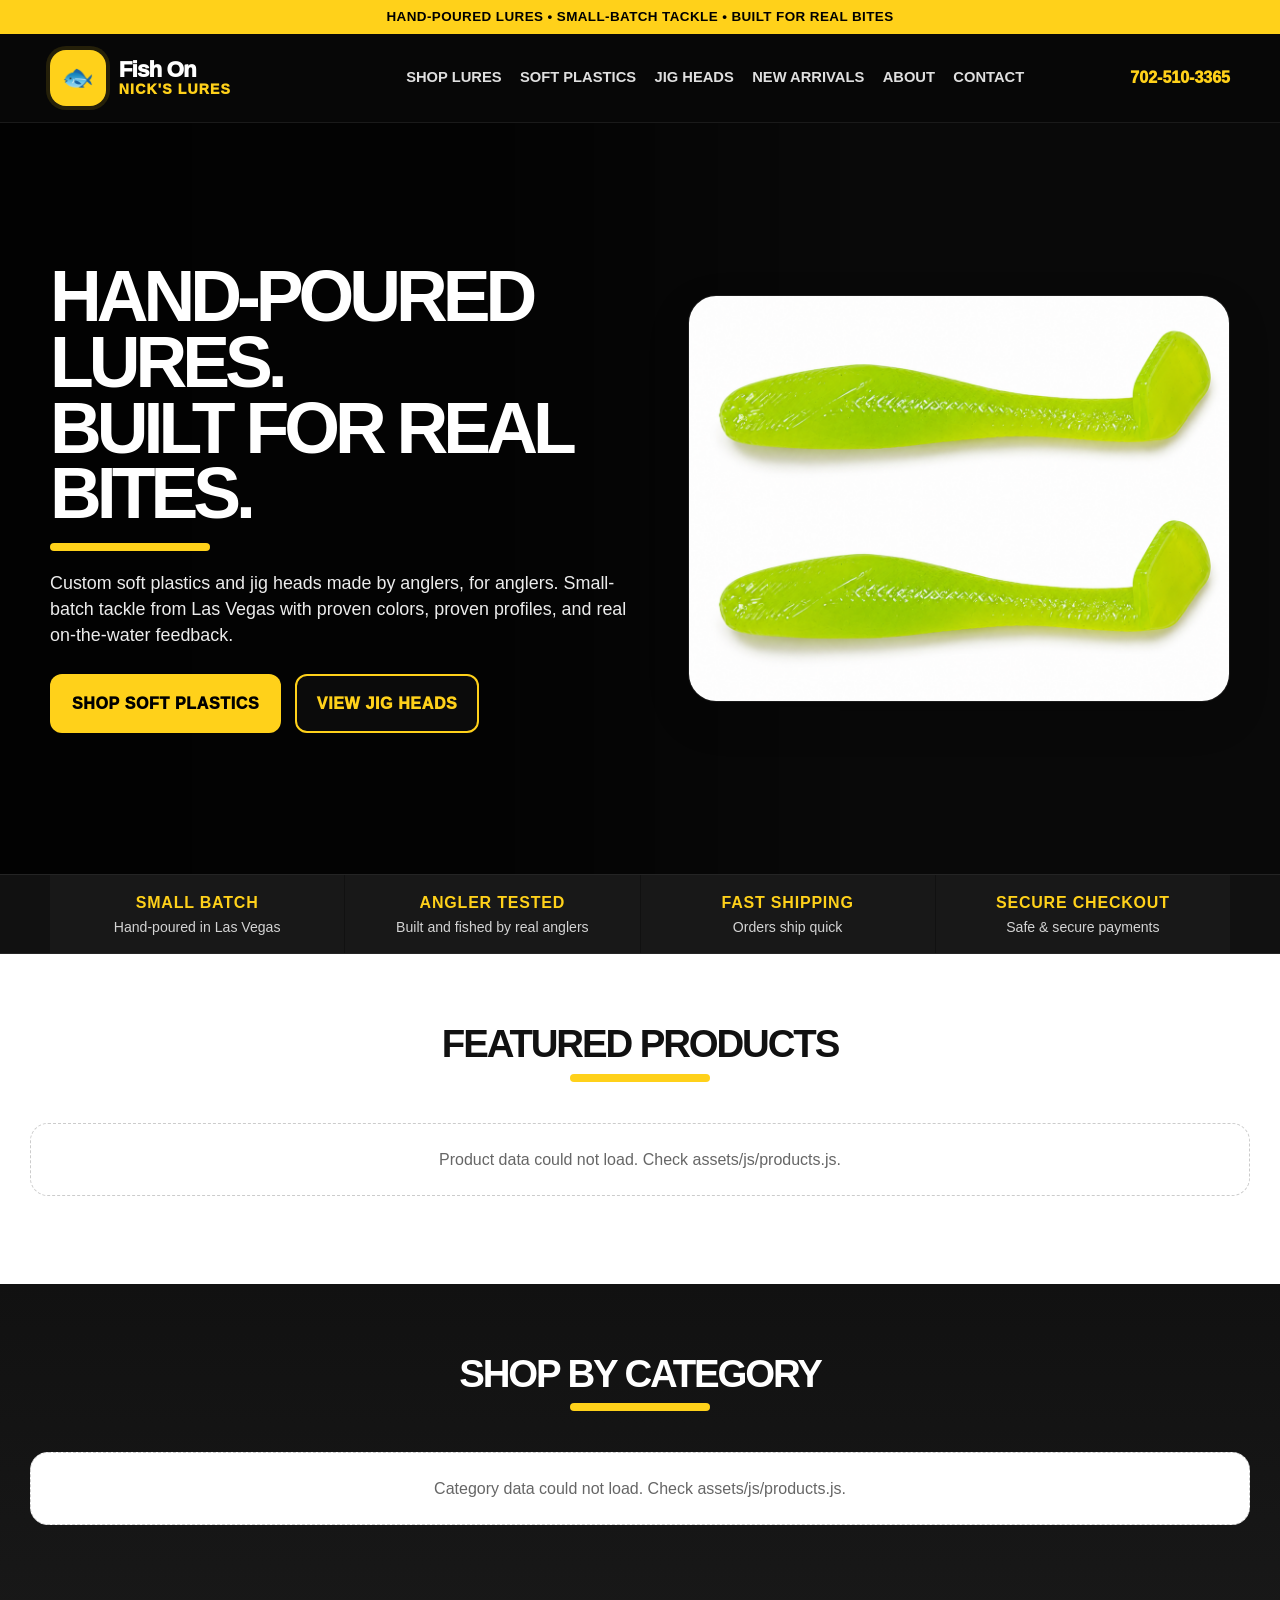
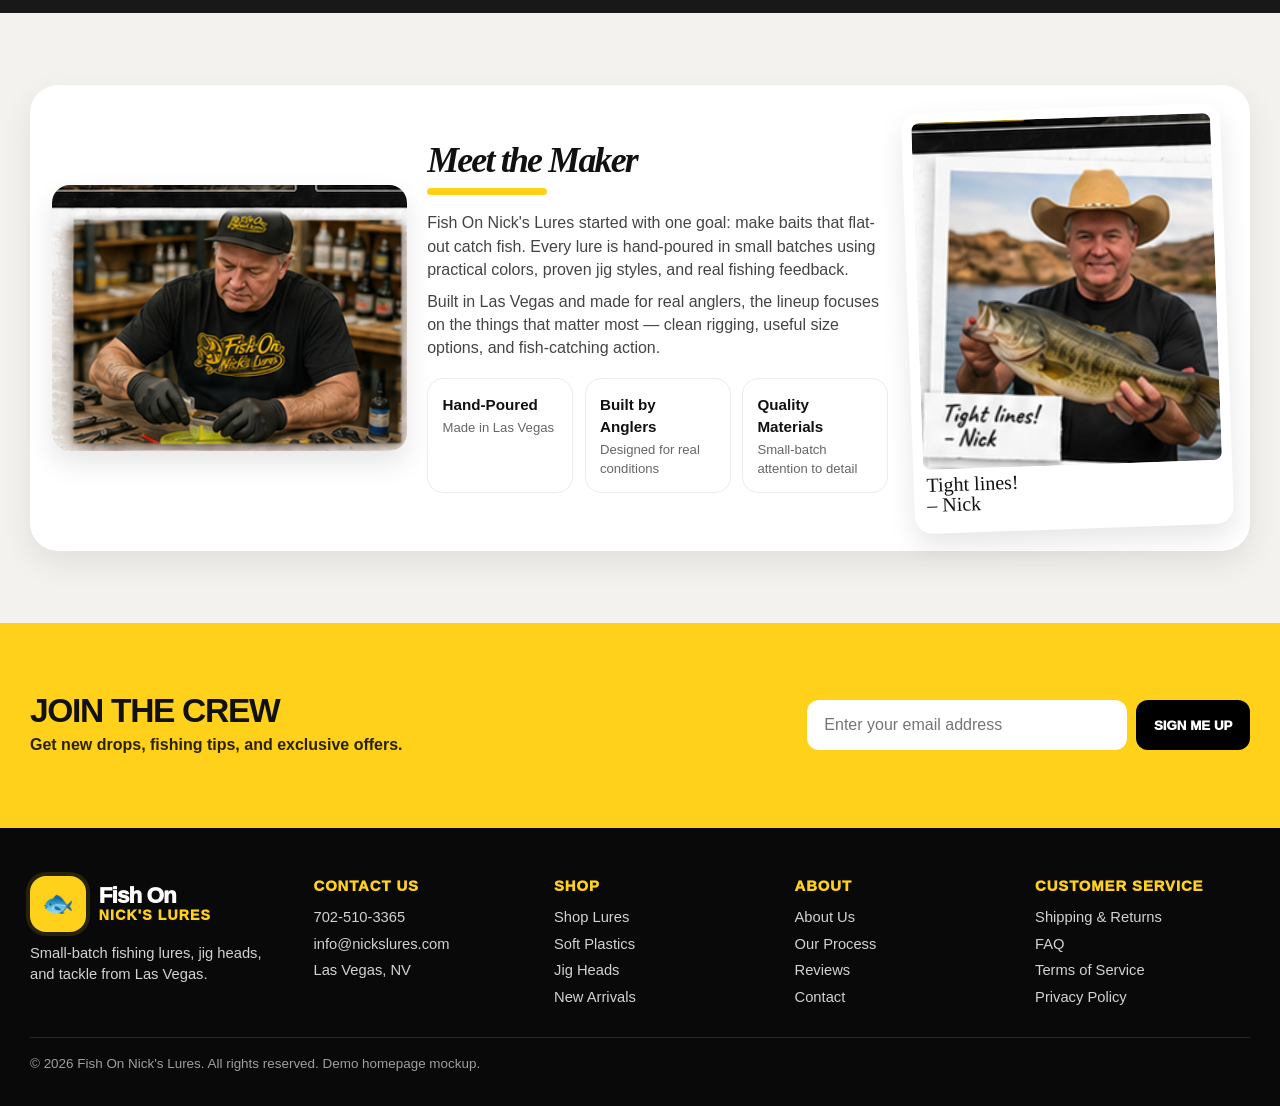
<file: index.html>
<!doctype html>

<html lang="en">
<head>
<meta charset="utf-8"/>
<meta content="width=device-width, initial-scale=1" name="viewport"/>
<title>Fish On Nick's Lures | Hand-Poured Lures &amp; Jig Heads</title>
<meta content="Small-batch soft plastics, jig heads, and fishing tackle from Fish On Nick's Lures in Las Vegas." name="description"/>
<style>
    :root{
      --yellow:#ffd11a;
      --yellow-2:#f1b800;
      --black:#0b0b0b;
      --charcoal:#171717;
      --gray:#f7f7f5;
      --text:#111;
      --muted:#666;
      --white:#fff;
      --shadow:0 16px 40px rgba(0,0,0,.18);
      --radius:22px;
      --radius-lg:30px;
    }
    *{box-sizing:border-box}
    html{scroll-behavior:smooth}
    body{margin:0;font-family:Inter,Arial,Helvetica,sans-serif;color:var(--text);background:#fff;line-height:1.45}
    a{text-decoration:none;color:inherit}
    img{display:block;max-width:100%}
    .topbar{background:var(--yellow);color:#000;text-align:center;font-weight:900;letter-spacing:.03em;font-size:.84rem;padding:.45rem 1rem;text-transform:uppercase}
    .header{background:#070707;color:#fff;position:sticky;top:0;z-index:20;border-bottom:1px solid rgba(255,255,255,.08)}
    .nav{max-width:1220px;margin:auto;padding:1rem 1.25rem;display:flex;align-items:center;gap:1.25rem}
    .brand{display:flex;align-items:center;gap:.8rem;min-width:250px}
    .brand-mark{width:56px;height:56px;border-radius:16px;background:var(--yellow);display:grid;place-items:center;color:#000;font-size:1.6rem;font-weight:900;box-shadow:0 0 0 4px rgba(255,209,26,.12)}
    .brand-name{font-size:1.4rem;font-weight:1000;line-height:.94;letter-spacing:-.04em}
    .brand-name span{display:block;color:var(--yellow);font-size:.88rem;letter-spacing:.08em;text-transform:uppercase;margin-top:.18rem}
    .links{display:flex;gap:1.15rem;flex:1;justify-content:center;flex-wrap:wrap}
    .links a{font-size:.92rem;font-weight:900;text-transform:uppercase;color:#ededed;opacity:.94}
    .links a:hover{color:var(--yellow)}
    .phone{font-weight:950;color:var(--yellow);white-space:nowrap}

    .hero{background:linear-gradient(90deg,rgba(0,0,0,.84) 0%,rgba(0,0,0,.7) 42%,rgba(0,0,0,.25) 68%), #0c0c0c;color:white;overflow:hidden}
    .hero-inner{max-width:1220px;margin:auto;display:grid;grid-template-columns:1.05fr .95fr;gap:2.4rem;align-items:center;padding:4.3rem 1.25rem}
    .hero-copy h1{font-size:clamp(2.8rem,5.6vw,5.4rem);line-height:.92;margin:0 0 1rem;letter-spacing:-.07em;text-transform:uppercase}
    .hero-copy p{font-size:1.12rem;max-width:620px;color:#ececec;margin:0 0 1.6rem}
    .accent-line{width:160px;height:8px;background:var(--yellow);border-radius:999px;margin:1rem 0 1.2rem}
    .actions{display:flex;gap:.85rem;flex-wrap:wrap}
    .btn{display:inline-flex;align-items:center;justify-content:center;border-radius:12px;padding:1rem 1.25rem;font-weight:950;text-transform:uppercase;letter-spacing:.04em;border:2px solid transparent;transition:.2s ease}
    .btn.primary{background:var(--yellow);color:#000}
    .btn.primary:hover{background:#ffe15a}
    .btn.secondary{border-color:var(--yellow);color:var(--yellow);background:rgba(255,255,255,.03)}
    .btn.secondary:hover{background:rgba(255,209,26,.1)}
    .hero-photo{border-radius:28px;overflow:hidden;box-shadow:var(--shadow);border:1px solid rgba(255,255,255,.08)}
    .hero-photo img{width:100%;height:100%;object-fit:cover;aspect-ratio:4/3}

    .values{background:#111;color:white;border-top:1px solid rgba(255,255,255,.08);border-bottom:1px solid rgba(255,255,255,.08)}
    .values-grid{max-width:1220px;margin:auto;display:grid;grid-template-columns:repeat(4,1fr);gap:1px;padding:0 1.25rem}
    .value{background:#181818;padding:1rem;text-align:center}
    .value strong{display:block;color:var(--yellow);text-transform:uppercase;letter-spacing:.05em;font-size:1rem}
    .value span{display:block;color:#d3d3d3;font-size:.88rem;margin-top:.15rem}

    section{padding:4.5rem 1.25rem}
    .wrap{max-width:1220px;margin:auto}
    .section-title{text-align:center;margin-bottom:1.55rem}
    .section-title h2{margin:0;font-size:clamp(2rem,3vw,3rem);line-height:.95;letter-spacing:-.055em;text-transform:uppercase}
    .section-title .brush{width:140px;height:8px;background:var(--yellow);border-radius:999px;margin:.7rem auto 0}

    .products{display:grid;grid-template-columns:repeat(5,1fr);gap:1rem}
    .card{background:#fff;border:1px solid #ececec;border-radius:18px;padding:1rem;box-shadow:0 8px 26px rgba(0,0,0,.08)}
    .card-media{background:#fbfbfb;border-radius:16px;overflow:hidden;aspect-ratio:1/1;display:grid;place-items:center}
    .card-media img{width:100%;height:100%;object-fit:cover}
    .card h3{font-size:1rem;line-height:1.15;margin:.8rem 0 .45rem}
    .stars{color:var(--yellow-2);font-size:.88rem}
    .small{color:var(--muted);font-size:.83rem}
    .price{font-size:1.16rem;font-weight:950;margin-top:.35rem}

    .categories{background:linear-gradient(180deg,#111,#181818);color:white}
    .cat-grid{display:grid;grid-template-columns:repeat(4,1fr);gap:1rem;margin-top:1.5rem}
    .cat{position:relative;min-height:205px;border-radius:18px;overflow:hidden;box-shadow:var(--shadow);padding:1.1rem;display:flex;flex-direction:column;justify-content:flex-end}
    .cat img{position:absolute;inset:0;width:100%;height:100%;object-fit:cover;opacity:.68}
    .cat:after{content:"";position:absolute;inset:0;background:linear-gradient(transparent,rgba(0,0,0,.85));}
    .cat>*{position:relative;z-index:1}
    .cat h3{font-size:1.5rem;line-height:1.02;text-transform:uppercase;margin:0 0 .7rem;max-width:80%}
    .cat .btn-sm{align-self:flex-start;background:var(--yellow);color:#000;border-radius:10px;padding:.55rem .85rem;font-size:.8rem;font-weight:950;text-transform:uppercase}

    .maker{background:#f4f2ee}
    .maker-shell{background:#fff;border-radius:28px;padding:1.4rem;box-shadow:0 12px 32px rgba(0,0,0,.08)}
    .maker-grid{display:grid;grid-template-columns:1fr 1.3fr .9fr;gap:1.25rem;align-items:center}
    .maker-photo,.polaroid{border-radius:18px;overflow:hidden;box-shadow:0 12px 28px rgba(0,0,0,.1);background:#fdfdfd}
    .maker-photo img{width:100%;height:100%;object-fit:cover;aspect-ratio:4/3}
    .maker-copy h2{margin:0;font-size:clamp(2rem,2.8vw,3rem);letter-spacing:-.05em;line-height:1;font-family:Georgia, 'Times New Roman', serif;font-style:italic}
    .maker-copy .brush{width:120px;height:7px;background:var(--yellow);border-radius:999px;margin:.6rem 0 1rem}
    .maker-copy p{margin:.55rem 0;color:#444;font-size:1rem}
    .badges{display:grid;grid-template-columns:repeat(3,1fr);gap:.7rem;margin-top:1.2rem}
    .badge{padding:.9rem;border:1px solid #ececec;border-radius:16px;background:#fff}
    .badge strong{display:block;font-size:.95rem}
    .badge span{display:block;color:var(--muted);font-size:.82rem;margin-top:.12rem}
    .polaroid{background:#fff;padding:.65rem .65rem 1.15rem;transform:rotate(-2deg)}
    .polaroid img{width:100%;height:auto;border-radius:8px}
    .polaroid-note{font-family:'Comic Sans MS', 'Marker Felt', cursive;font-size:1.25rem;margin:.3rem 0 0 .15rem;line-height:1}

    .newsletter{background:var(--yellow)}
    .newsletter-inner{max-width:1220px;margin:auto;display:grid;grid-template-columns:1.1fr auto;gap:1rem;align-items:center}
    .newsletter h2{margin:0;font-size:2.1rem;line-height:.96;text-transform:uppercase;letter-spacing:-.04em}
    .newsletter p{margin:.35rem 0 0;color:#282200;font-weight:600}
    .form{display:flex;gap:.6rem;flex-wrap:wrap}
    .form input{min-width:320px;padding:1rem 1.1rem;border:0;border-radius:12px;font-size:1rem}
    .form button{padding:1rem 1.1rem;border:0;border-radius:12px;background:#000;color:#fff;font-weight:950;text-transform:uppercase}

    footer{background:#090909;color:white;padding:3rem 1.25rem 2rem}
    .footer-grid{max-width:1220px;margin:auto;display:grid;grid-template-columns:1.2fr repeat(4,1fr);gap:1.6rem}
    .footer-title{font-size:.93rem;font-weight:950;letter-spacing:.06em;text-transform:uppercase;color:var(--yellow);margin-bottom:.6rem}
    footer p,footer a{display:block;color:#d2d2d2;font-size:.92rem;margin:.33rem 0}
    .copyright{max-width:1220px;margin:1.5rem auto 0;padding-top:1rem;border-top:1px solid rgba(255,255,255,.12);color:#9f9f9f;font-size:.84rem}

    @media (max-width: 1024px){
      .hero-inner,.newsletter-inner{grid-template-columns:1fr}
      .maker-grid{grid-template-columns:1fr}
      .products{grid-template-columns:repeat(2,1fr)}
      .cat-grid,.values-grid{grid-template-columns:repeat(2,1fr)}
      .footer-grid{grid-template-columns:1fr 1fr}
      .links{display:none}
      .phone{display:none}
    }
    @media (max-width: 640px){
      .products,.cat-grid,.values-grid,.badges,.footer-grid{grid-template-columns:1fr}
      .hero-inner{padding:3rem 1rem}
      section{padding:3.3rem 1rem}
      .nav{padding:.9rem 1rem}
      .brand{min-width:0}
      .newsletter-inner{grid-template-columns:1fr}
      .form input{min-width:0;width:100%}
      .form button{width:100%}
    }
  

    /* Dynamic homepage product cards */
    .product-link{display:block;color:inherit;text-decoration:none}
    .product-link .card{height:100%;transition:transform .18s ease,box-shadow .18s ease,border-color .18s ease}
    .product-link:hover .card{transform:translateY(-4px);box-shadow:0 14px 34px rgba(0,0,0,.13);border-color:rgba(255,209,26,.65)}
    .product-card-top{display:flex;align-items:center;justify-content:space-between;gap:.5rem;margin-top:.75rem}
    .spot-badge{display:inline-flex;align-items:center;border-radius:999px;background:#111;color:var(--yellow);font-size:.68rem;font-weight:950;letter-spacing:.05em;text-transform:uppercase;padding:.28rem .48rem;white-space:nowrap}
    .card .product-meta{color:var(--muted);font-size:.8rem;margin-top:.25rem}
    .placeholder-note{grid-column:1/-1;text-align:center;color:var(--muted);padding:1.5rem;border:1px dashed #ccc;border-radius:18px;background:#fff}
    .cat{color:#fff}
    .hero-photo{display:block;color:inherit;text-decoration:none}
</style>
<link rel="icon" href="/favicon.ico" type="image/x-icon" sizes="any"/>
<link rel="shortcut icon" href="/favicon.ico" type="image/x-icon"/></head>
<body>
<div class="topbar">Hand-poured lures • Small-batch tackle • Built for real bites</div>
<header class="header">
<nav aria-label="Primary navigation" class="nav">
<a aria-label="Fish On Nick's Lures home" class="brand" href="#top">
<span class="brand-mark">🐟</span>
<span class="brand-name">Fish On<span>Nick's Lures</span></span>
</a>
<div class="links">
<a href="#products">Shop Lures</a>
<a href="#categories">Soft Plastics</a>
<a href="#products">Jig Heads</a>
<a href="#products">New Arrivals</a>
<a href="#maker">About</a>
<a href="#contact">Contact</a>
</div>
<a class="phone" href="tel:17025103365">702-510-3365</a>
</nav>
</header>
<main id="top">
<section class="hero">
<div class="hero-inner">
<div class="hero-copy">
<h1>Hand-Poured Lures.<br/>Built for Real Bites.</h1>
<div class="accent-line"></div>
<p>Custom soft plastics and jig heads made by anglers, for anglers. Small-batch tackle from Las Vegas with proven colors, proven profiles, and real on-the-water feedback.</p>
<div class="actions">
<a class="btn primary" href="product.html?product=paddle-tail-swim-bait-chartreuse" id="hero-primary-link">Shop Soft Plastics</a>
<a class="btn secondary" href="#products" id="hero-secondary-link">View Jig Heads</a>
</div>
</div>
<a class="hero-photo" data-homepage-region="hero-product-image" href="product.html?product=paddle-tail-swim-bait-chartreuse" id="home-hero-product-link">
<img alt="Two chartreuse paddle tail swimbaits on a clean product background" id="home-hero-product-image" loading="eager" src="assets/images/chartreuse-swimbaits.png"/>
</a>
</div>
</section>
<div class="values">
<div class="values-grid">
<div class="value"><strong>Small Batch</strong><span>Hand-poured in Las Vegas</span></div>
<div class="value"><strong>Angler Tested</strong><span>Built and fished by real anglers</span></div>
<div class="value"><strong>Fast Shipping</strong><span>Orders ship quick</span></div>
<div class="value"><strong>Secure Checkout</strong><span>Safe &amp; secure payments</span></div>
</div>
</div>
<section id="products">
<div class="wrap">
<div class="section-title">
<h2>Featured Products</h2>
<div class="brush"></div>
</div>
<div aria-live="polite" class="products" data-homepage-region="featured-products" id="featured-products"> Featured products are dynamic. Later the admin/control panel should update product.homePage.show/order in assets/js/products.js or an API. <noscript>Featured products load from assets/js/products.js. Please enable JavaScript or add static fallback cards here.</noscript></div>
</div>
</section>
<section class="categories" id="categories">
<div class="wrap">
<div class="section-title">
<h2>Shop by Category</h2>
<div class="brush"></div>
</div>
<div class="cat-grid" data-homepage-region="shop-categories" id="home-category-grid"> Shop categories are dynamic from assets/js/products.js. <noscript>Shop categories load from assets/js/products.js.</noscript></div>
</div>
</section>
<section class="maker" id="maker">
<div class="wrap maker-shell">
<div class="maker-grid">
<div class="maker-photo">
<img alt="Nick working on lures in a workshop" src="assets/images/nick-workshop-generated.png"/>
</div>
<div class="maker-copy">
<h2>Meet the Maker</h2>
<div class="brush"></div>
<p>Fish On Nick's Lures started with one goal: make baits that flat-out catch fish. Every lure is hand-poured in small batches using practical colors, proven jig styles, and real fishing feedback.</p>
<p>Built in Las Vegas and made for real anglers, the lineup focuses on the things that matter most — clean rigging, useful size options, and fish-catching action.</p>
<div class="badges">
<div class="badge"><strong>Hand-Poured</strong><span>Made in Las Vegas</span></div>
<div class="badge"><strong>Built by Anglers</strong><span>Designed for real conditions</span></div>
<div class="badge"><strong>Quality Materials</strong><span>Small-batch attention to detail</span></div>
</div>
</div>
<div class="polaroid">
<img alt="Nick holding a bass outdoors" src="assets/images/nick-fishing-generated.png"/>
<p class="polaroid-note">Tight lines!<br/>– Nick</p>
</div>
</div>
</div>
</section>
<section class="newsletter">
<div class="newsletter-inner">
<div>
<h2>Join the Crew</h2>
<p>Get new drops, fishing tips, and exclusive offers.</p>
</div>
<form class="form">
<input aria-label="Email address" placeholder="Enter your email address" type="email"/>
<button type="button">Sign Me Up</button>
</form>
</div>
</section>
</main>
<footer id="contact">
<div class="footer-grid">
<div>
<div class="brand" style="margin-bottom:.7rem"><span class="brand-mark">🐟</span><span class="brand-name">Fish On<span>Nick's Lures</span></span></div>
<p>Small-batch fishing lures, jig heads, and tackle from Las Vegas.</p>
</div>
<div>
<div class="footer-title">Contact Us</div>
<a href="tel:17025103365">702-510-3365</a>
<a href="mailto:info@nickslures.com">info@nickslures.com</a>
<p>Las Vegas, NV</p>
</div>
<div>
<div class="footer-title">Shop</div>
<a href="#products">Shop Lures</a>
<a href="#categories">Soft Plastics</a>
<a href="#products">Jig Heads</a>
<a href="#products">New Arrivals</a>
</div>
<div>
<div class="footer-title">About</div>
<a href="#maker">About Us</a>
<a href="#maker">Our Process</a>
<a href="#products">Reviews</a>
<a href="#contact">Contact</a>
</div>
<div>
<div class="footer-title">Customer Service</div>
<a href="#contact">Shipping &amp; Returns</a>
<a href="#contact">FAQ</a>
<a href="#contact">Terms of Service</a>
<a href="#contact">Privacy Policy</a>
</div>
</div>
<div class="copyright">© 2026 Fish On Nick's Lures. All rights reserved. Demo homepage mockup.</div>
</footer>
<script src="assets/js/products.js"></script><script src="assets/js/index-products.js"></script></body>
</html>
</file>
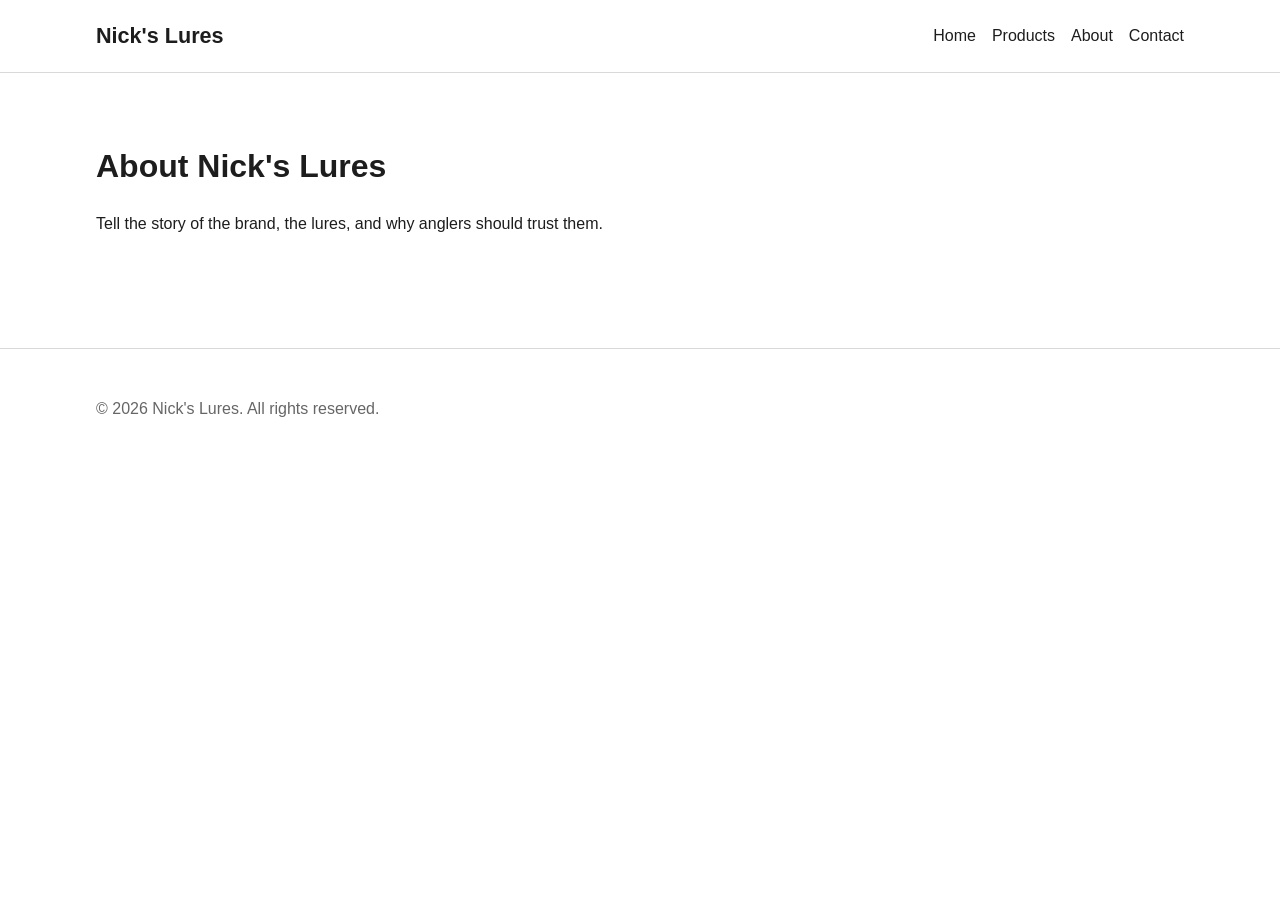
<file: about.html>
<!doctype html>
<html lang="en">
<head>
  <title>About | Nick's Lures</title>

<meta charset="utf-8">
<meta name="viewport" content="width=device-width, initial-scale=1">
<link rel="stylesheet" href="assets/css/base.css">
<link rel="stylesheet" href="assets/css/layout.css">
<link rel="stylesheet" href="assets/css/products.css">

</head>
<body>

<header class="site-header">
  <div class="container">
    <a class="logo" href="index.html">Nick's Lures</a>
    <nav class="site-nav" aria-label="Main navigation">
      <a href="index.html">Home</a>
      <a href="products.html">Products</a>
      <a href="about.html">About</a>
      <a href="contact.html">Contact</a>
    </nav>
  </div>
</header>


  <main class="section">
    <div class="container">
      <h1>About Nick's Lures</h1>
      <p>Tell the story of the brand, the lures, and why anglers should trust them.</p>
    </div>
  </main>


<footer class="site-footer">
  <div class="container">
    <p>&copy; <span id="year"></span> Nick's Lures. All rights reserved.</p>
  </div>
</footer>
<script>
  document.getElementById("year").textContent = new Date().getFullYear();
</script>

</body>
</html>
</file>
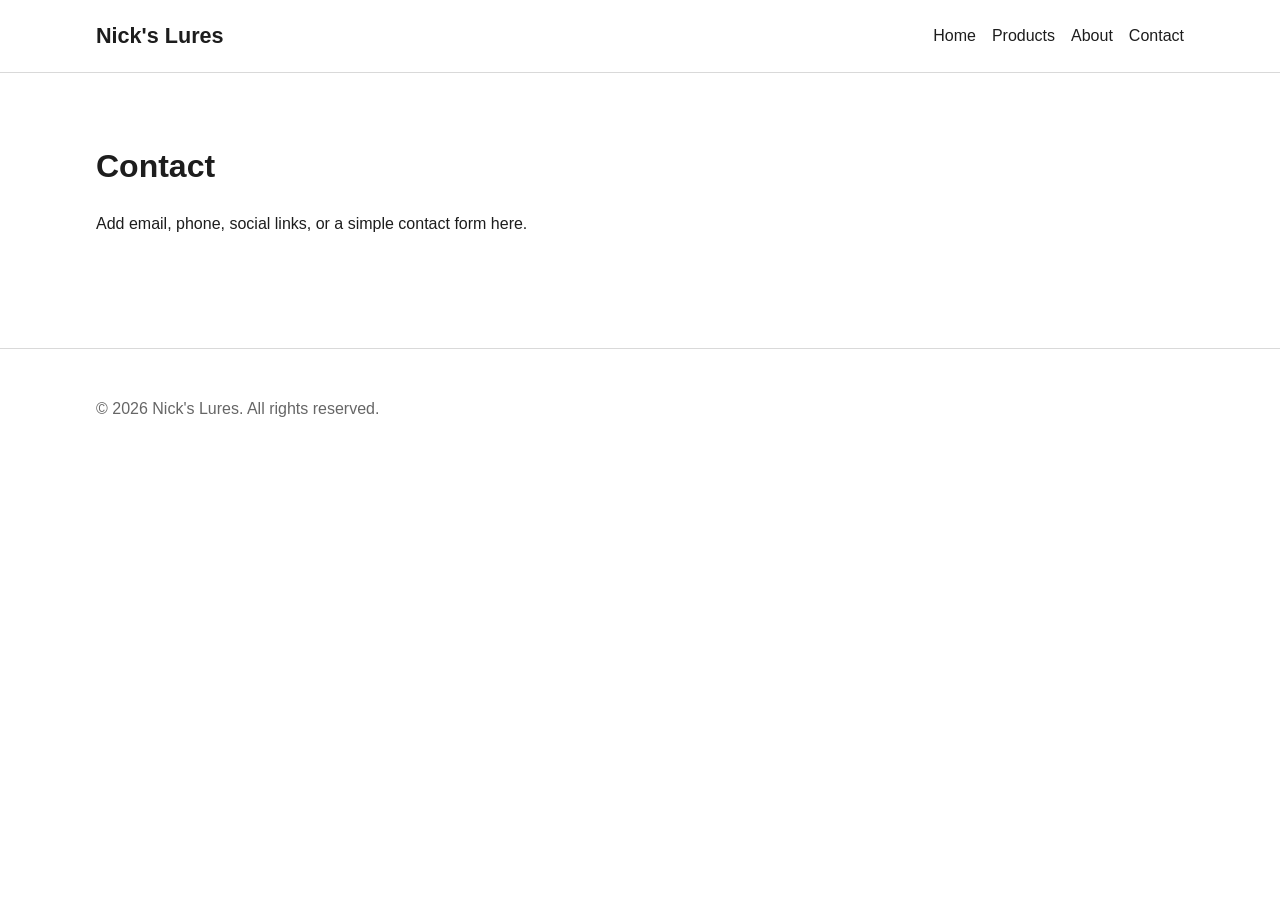
<file: contact.html>
<!doctype html>
<html lang="en">
<head>
  <title>Contact | Nick's Lures</title>

<meta charset="utf-8">
<meta name="viewport" content="width=device-width, initial-scale=1">
<link rel="stylesheet" href="assets/css/base.css">
<link rel="stylesheet" href="assets/css/layout.css">
<link rel="stylesheet" href="assets/css/products.css">

</head>
<body>

<header class="site-header">
  <div class="container">
    <a class="logo" href="index.html">Nick's Lures</a>
    <nav class="site-nav" aria-label="Main navigation">
      <a href="index.html">Home</a>
      <a href="products.html">Products</a>
      <a href="about.html">About</a>
      <a href="contact.html">Contact</a>
    </nav>
  </div>
</header>


  <main class="section">
    <div class="container">
      <h1>Contact</h1>
      <p>Add email, phone, social links, or a simple contact form here.</p>
    </div>
  </main>


<footer class="site-footer">
  <div class="container">
    <p>&copy; <span id="year"></span> Nick's Lures. All rights reserved.</p>
  </div>
</footer>
<script>
  document.getElementById("year").textContent = new Date().getFullYear();
</script>

</body>
</html>
</file>
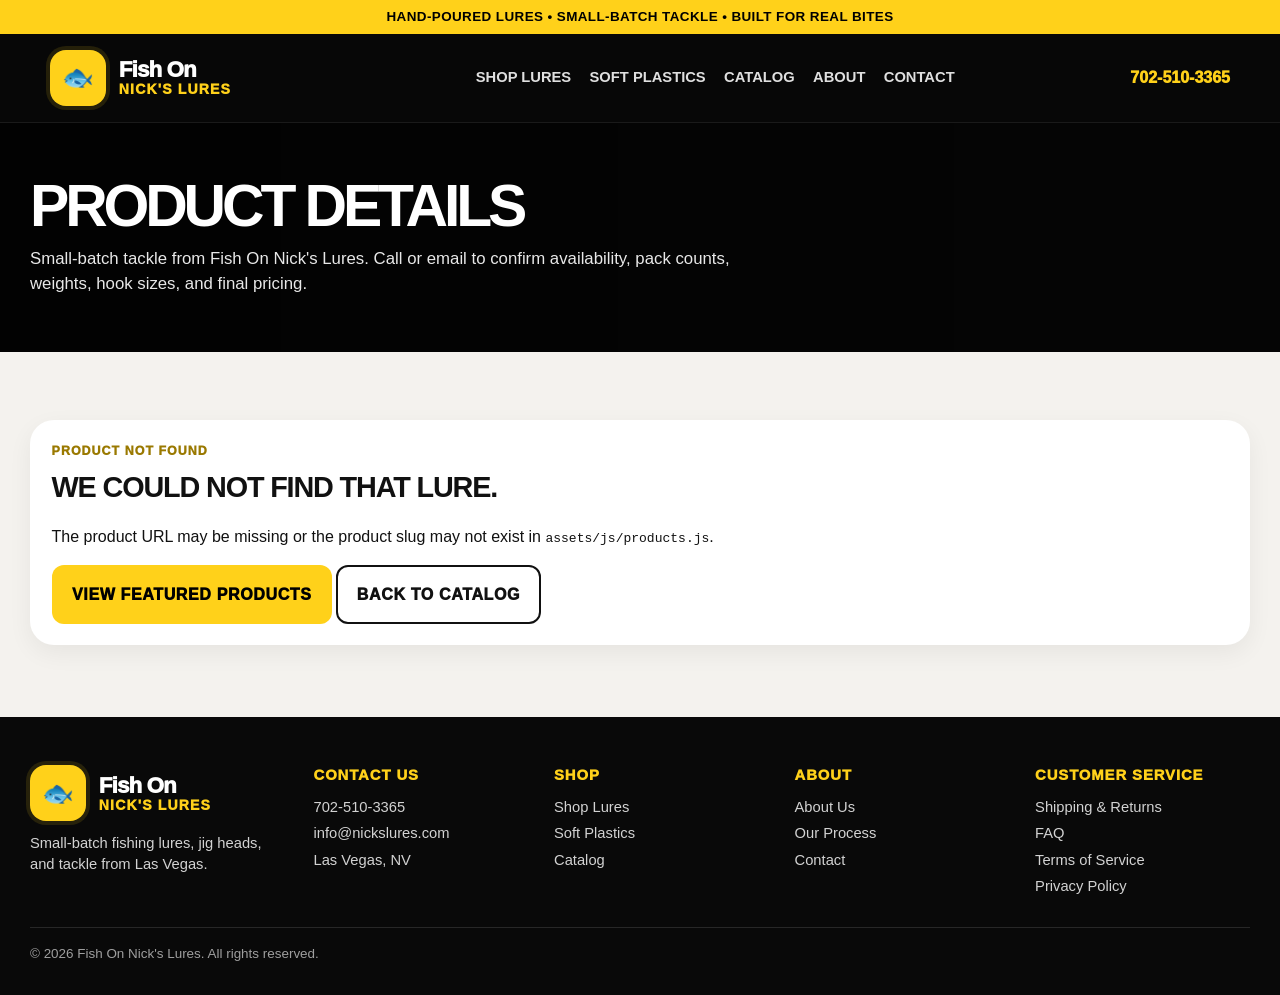
<file: product.html>
<!doctype html>
<html lang="en">
<head>
<meta charset="utf-8"/>
<meta name="viewport" content="width=device-width, initial-scale=1"/>
<title>Product | Fish On Nick's Lures</title>
<meta name="description" content="Product details, ordering information, and specs for Fish On Nick's Lures small-batch fishing tackle."/>
<link rel="icon" href="/favicon.ico" type="image/x-icon" sizes="any"/>
<link rel="shortcut icon" href="/favicon.ico" type="image/x-icon"/>
<style>
  :root{
    --yellow:#ffd11a;
    --yellow-2:#f1b800;
    --black:#0b0b0b;
    --charcoal:#171717;
    --gray:#f7f7f5;
    --text:#111;
    --muted:#666;
    --white:#fff;
    --shadow:0 16px 40px rgba(0,0,0,.18);
    --radius:22px;
  }
  *{box-sizing:border-box}
  html{scroll-behavior:smooth}
  body{margin:0;font-family:Inter,Arial,Helvetica,sans-serif;color:var(--text);background:#fff;line-height:1.45}
  a{text-decoration:none;color:inherit}
  img{display:block;max-width:100%}
  .topbar{background:var(--yellow);color:#000;text-align:center;font-weight:900;letter-spacing:.03em;font-size:.84rem;padding:.45rem 1rem;text-transform:uppercase}
  .header{background:#070707;color:#fff;position:sticky;top:0;z-index:20;border-bottom:1px solid rgba(255,255,255,.08)}
  .nav{max-width:1220px;margin:auto;padding:1rem 1.25rem;display:flex;align-items:center;gap:1.25rem}
  .brand{display:flex;align-items:center;gap:.8rem;min-width:250px}
  .brand-mark{width:56px;height:56px;border-radius:16px;background:var(--yellow);display:grid;place-items:center;color:#000;font-size:1.6rem;font-weight:900;box-shadow:0 0 0 4px rgba(255,209,26,.12)}
  .brand-name{font-size:1.4rem;font-weight:1000;line-height:.94;letter-spacing:-.04em}
  .brand-name span{display:block;color:var(--yellow);font-size:.88rem;letter-spacing:.08em;text-transform:uppercase;margin-top:.18rem}
  .links{display:flex;gap:1.15rem;flex:1;justify-content:center;flex-wrap:wrap}
  .links a{font-size:.92rem;font-weight:900;text-transform:uppercase;color:#ededed;opacity:.94}
  .links a:hover{color:var(--yellow)}
  .phone{font-weight:950;color:var(--yellow);white-space:nowrap}
  .page-hero{background:linear-gradient(90deg,rgba(0,0,0,.9),rgba(0,0,0,.68)),#111;color:#fff;padding:3.5rem 1.25rem}
  .page-hero .wrap{max-width:1220px;margin:auto}
  .page-hero h1{font-size:clamp(2.4rem,4.6vw,4.7rem);line-height:.92;margin:0;letter-spacing:-.07em;text-transform:uppercase}
  .page-hero p{max-width:720px;color:#e8e8e8;font-size:1.05rem;margin:.9rem 0 0}
  .wrap{max-width:1220px;margin:auto}
  main{background:#f4f2ee}
  .product-area{padding:3rem 1.25rem 4.5rem}
  .product-shell{display:grid;grid-template-columns:.95fr 1.05fr;gap:2rem;align-items:start;background:#fff;border-radius:28px;padding:1.4rem;box-shadow:0 12px 32px rgba(0,0,0,.08)}
  .main-product-image{background:#fbfbfb;border:1px solid #eee;border-radius:22px;overflow:hidden;display:grid;place-items:center;min-height:420px}
  .main-product-image img{width:100%;height:100%;object-fit:contain;aspect-ratio:1/1;padding:.5rem}
  .image-missing{background:linear-gradient(135deg,#f9f9f9,#ececec);position:relative}
  .image-missing:after{content:'Image file not found';font-weight:900;color:#777;text-transform:uppercase;letter-spacing:.06em;font-size:.82rem}
  .image-note,.fine-print{font-size:.86rem;color:var(--muted);margin:.8rem 0 0}
  .product-copy{padding:1rem .5rem}
  .eyebrow{margin:0 0 .45rem;color:#9a7900;font-weight:950;letter-spacing:.08em;text-transform:uppercase;font-size:.78rem}
  .product-copy h1{margin:0;font-size:clamp(2.2rem,4vw,4.2rem);line-height:.94;letter-spacing:-.06em;text-transform:uppercase}
  .lead{font-size:1.1rem;color:#333;margin:1rem 0 0}
  .product-price{font-size:2rem;font-weight:1000;margin:1rem 0;color:#000}
  .buy-box{display:flex;gap:.75rem;flex-wrap:wrap;margin:1.4rem 0 0}
  .btn{display:inline-flex;align-items:center;justify-content:center;border-radius:12px;padding:1rem 1.15rem;font-weight:950;text-transform:uppercase;letter-spacing:.04em;border:2px solid transparent;transition:.2s ease}
  .btn.primary{background:var(--yellow);color:#000}
  .btn.primary:hover{background:#ffe15a}
  .btn.secondary.dark{border-color:#111;color:#111;background:#fff}
  .btn.secondary.dark:hover{background:#111;color:#fff}
  .specs-section,.related-section,.not-found-panel{background:#fff;border-radius:24px;margin-top:1.25rem;padding:1.35rem;box-shadow:0 8px 24px rgba(0,0,0,.06)}
  .specs-section h2,.related-section h2,.not-found-panel h1{margin:.1rem 0 1rem;font-size:1.8rem;letter-spacing:-.04em;text-transform:uppercase}
  .spec-grid{display:grid;grid-template-columns:repeat(2,minmax(0,1fr));gap:.75rem;margin:0}
  .spec-row{border:1px solid #ececec;border-radius:16px;padding:.9rem;background:#fff}
  .spec-row dt{font-size:.78rem;color:var(--muted);font-weight:900;text-transform:uppercase;letter-spacing:.05em}
  .spec-row dd{margin:.2rem 0 0;font-weight:800}
  .related-grid{display:grid;grid-template-columns:repeat(4,1fr);gap:.9rem}
  .related-card{display:block;border:1px solid #ececec;border-radius:18px;padding:.85rem;background:#fff;transition:.18s ease}
  .related-card:hover{transform:translateY(-3px);box-shadow:0 12px 28px rgba(0,0,0,.1);border-color:rgba(255,209,26,.8)}
  .related-img{background:#fbfbfb;border-radius:14px;display:grid;place-items:center;aspect-ratio:1/1;overflow:hidden;margin-bottom:.7rem}
  .related-img img{width:100%;height:100%;object-fit:cover}
  .related-card strong{display:block;line-height:1.15}
  .related-card span{display:block;color:#111;font-weight:950;margin-top:.35rem}
  .slug-list{line-height:1.9}
  footer{background:#090909;color:white;padding:3rem 1.25rem 2rem}
  .footer-grid{max-width:1220px;margin:auto;display:grid;grid-template-columns:1.2fr repeat(4,1fr);gap:1.6rem}
  .footer-title{font-size:.93rem;font-weight:950;letter-spacing:.06em;text-transform:uppercase;color:var(--yellow);margin-bottom:.6rem}
  footer p,footer a{display:block;color:#d2d2d2;font-size:.92rem;margin:.33rem 0}
  .copyright{max-width:1220px;margin:1.5rem auto 0;padding-top:1rem;border-top:1px solid rgba(255,255,255,.12);color:#9f9f9f;font-size:.84rem}
  @media (max-width: 1024px){
    .product-shell{grid-template-columns:1fr}
    .related-grid,.spec-grid{grid-template-columns:repeat(2,1fr)}
    .footer-grid{grid-template-columns:1fr 1fr}
    .links,.phone{display:none}
  }
  @media (max-width: 640px){
    .brand{min-width:0}
    .product-area,.page-hero{padding-left:1rem;padding-right:1rem}
    .related-grid,.spec-grid,.footer-grid{grid-template-columns:1fr}
    .main-product-image{min-height:280px}
  }
</style>
</head>
<body>
<div class="topbar">Hand-poured lures • Small-batch tackle • Built for real bites</div>
<header class="header">
<nav class="nav" aria-label="Primary navigation">
<a class="brand" href="/" aria-label="Fish On Nick's Lures home">
<span class="brand-mark">🐟</span>
<span class="brand-name">Fish On<span>Nick's Lures</span></span>
</a>
<div class="links">
<a href="/#products">Shop Lures</a>
<a href="/#categories">Soft Plastics</a>
<a href="/products">Catalog</a>
<a href="/about">About</a>
<a href="/contact">Contact</a>
</div>
<a class="phone" href="tel:17025103365">702-510-3365</a>
</nav>
</header>
<main>
<section class="page-hero">
<div class="wrap">
<h1>Product Details</h1>
<p>Small-batch tackle from Fish On Nick's Lures. Call or email to confirm availability, pack counts, weights, hook sizes, and final pricing.</p>
</div>
</section>
<div class="product-area">
<div class="wrap" id="product-detail">
<section class="not-found-panel">
<p class="eyebrow">Loading</p>
<h1>Loading product...</h1>
<p>If this message stays on screen, check that <code>assets/js/products.js</code> and <code>assets/js/product-page.js</code> are deployed.</p>
</section>
</div>
</div>
</main>
<footer id="contact">
<div class="footer-grid">
<div>
<div class="brand" style="margin-bottom:.7rem"><span class="brand-mark">🐟</span><span class="brand-name">Fish On<span>Nick's Lures</span></span></div>
<p>Small-batch fishing lures, jig heads, and tackle from Las Vegas.</p>
</div>
<div>
<div class="footer-title">Contact Us</div>
<a href="tel:17025103365">702-510-3365</a>
<a href="mailto:info@nickslures.com">info@nickslures.com</a>
<p>Las Vegas, NV</p>
</div>
<div>
<div class="footer-title">Shop</div>
<a href="/#products">Shop Lures</a>
<a href="/#categories">Soft Plastics</a>
<a href="/products">Catalog</a>
</div>
<div>
<div class="footer-title">About</div>
<a href="/about">About Us</a>
<a href="/#maker">Our Process</a>
<a href="/contact">Contact</a>
</div>
<div>
<div class="footer-title">Customer Service</div>
<a href="/contact">Shipping &amp; Returns</a>
<a href="/contact">FAQ</a>
<a href="/contact">Terms of Service</a>
<a href="/contact">Privacy Policy</a>
</div>
</div>
<div class="copyright">© 2026 Fish On Nick's Lures. All rights reserved.</div>
</footer>
<script src="assets/js/products.js"></script>
<script src="assets/js/product-page.js"></script>
</body>
</html>
</file>
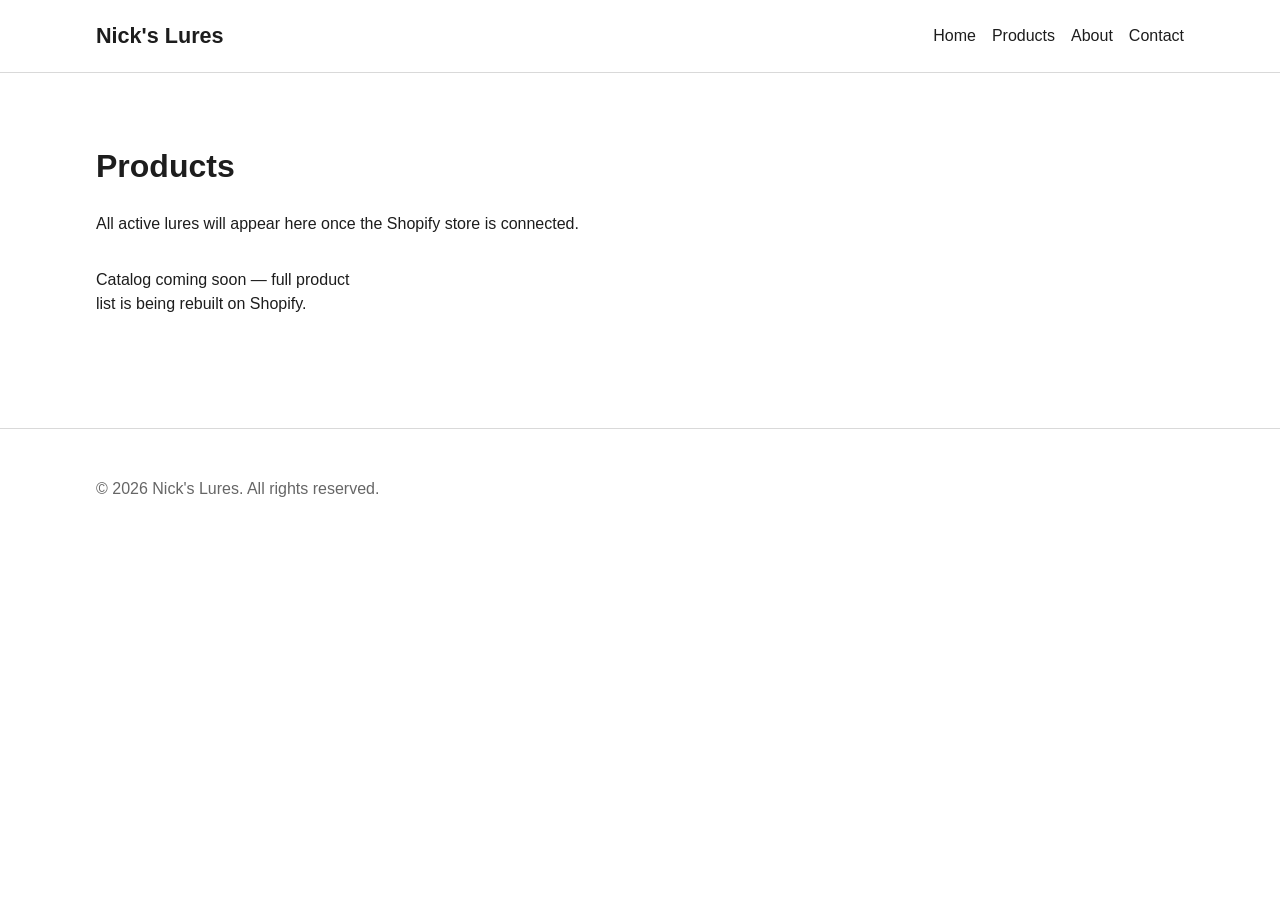
<file: products.html>
<!doctype html>
<html lang="en">
<head>
  <title>Products | Nick's Lures</title>

<meta charset="utf-8">
<meta name="viewport" content="width=device-width, initial-scale=1">
<link rel="stylesheet" href="assets/css/base.css">
<link rel="stylesheet" href="assets/css/layout.css">
<link rel="stylesheet" href="assets/css/products.css">

</head>
<body>

<header class="site-header">
  <div class="container">
    <a class="logo" href="index.html">Nick's Lures</a>
    <nav class="site-nav" aria-label="Main navigation">
      <a href="index.html">Home</a>
      <a href="products.html">Products</a>
      <a href="about.html">About</a>
      <a href="contact.html">Contact</a>
    </nav>
  </div>
</header>


  <main class="section">
    <div class="container">
      <h1>Products</h1>
      <p>All active lures will appear here once the Shopify store is connected.</p>
      <div class="product-grid" data-product-grid>
        <p>Catalog coming soon — full product list is being rebuilt on Shopify.</p>
      </div>
    </div>
  </main>


<footer class="site-footer">
  <div class="container">
    <p>&copy; <span id="year"></span> Nick's Lures. All rights reserved.</p>
  </div>
</footer>
<script>
  document.getElementById("year").textContent = new Date().getFullYear();
</script>

</body>
</html>
</file>
<file: assets/css/base.css>
:root {
  --page-max: 1120px;
  --space: 1rem;
  --border: #d9d9d9;
  --text: #1d1d1d;
  --muted: #666;
  --background: #ffffff;
  --panel: #f6f6f6;
  --accent: #1f5f3b;
}

* {
  box-sizing: border-box;
}

body {
  margin: 0;
  font-family: Arial, Helvetica, sans-serif;
  color: var(--text);
  background: var(--background);
  line-height: 1.5;
}

a {
  color: var(--accent);
}

img {
  max-width: 100%;
  display: block;
}

.container {
  max-width: var(--page-max);
  margin: 0 auto;
  padding: 0 1rem;
}

.button,
button {
  display: inline-block;
  border: 0;
  border-radius: 0.4rem;
  padding: 0.75rem 1rem;
  background: var(--accent);
  color: #fff;
  text-decoration: none;
  cursor: pointer;
}

.button.secondary {
  background: #444;
}

.hidden {
  display: none !important;
}
</file>
<file: assets/css/layout.css>
.site-header {
  border-bottom: 1px solid var(--border);
  background: #fff;
}

.site-header .container {
  display: flex;
  align-items: center;
  justify-content: space-between;
  min-height: 72px;
  gap: 1rem;
}

.logo {
  font-weight: 700;
  font-size: 1.35rem;
  text-decoration: none;
  color: var(--text);
}

.site-nav {
  display: flex;
  flex-wrap: wrap;
  gap: 1rem;
}

.site-nav a {
  text-decoration: none;
  color: var(--text);
}

.hero {
  padding: 4rem 0;
  background: var(--panel);
}

.hero h1 {
  font-size: clamp(2rem, 5vw, 4rem);
  margin: 0 0 1rem;
}

.section {
  padding: 3rem 0;
}

.site-footer {
  margin-top: 3rem;
  padding: 2rem 0;
  border-top: 1px solid var(--border);
  color: var(--muted);
}
</file>
<file: assets/css/products.css>
.product-grid {
  display: grid;
  grid-template-columns: repeat(auto-fill, minmax(220px, 1fr));
  gap: 1.25rem;
}

.product-card {
  border: 1px solid var(--border);
  border-radius: 0.6rem;
  overflow: hidden;
  background: #fff;
}

.product-card__body {
  padding: 1rem;
}

.product-card h3 {
  margin: 0 0 0.4rem;
}

.product-card .price {
  font-weight: 700;
  margin: 0.5rem 0;
}

.product-meta {
  color: var(--muted);
  font-size: 0.92rem;
}

.filters {
  display: flex;
  flex-wrap: wrap;
  gap: 0.75rem;
  margin: 1rem 0 2rem;
}

.product-detail {
  display: grid;
  grid-template-columns: minmax(260px, 1fr) minmax(260px, 1fr);
  gap: 2rem;
  align-items: start;
}

@media (max-width: 760px) {
  .product-detail {
    grid-template-columns: 1fr;
  }
}
</file>
